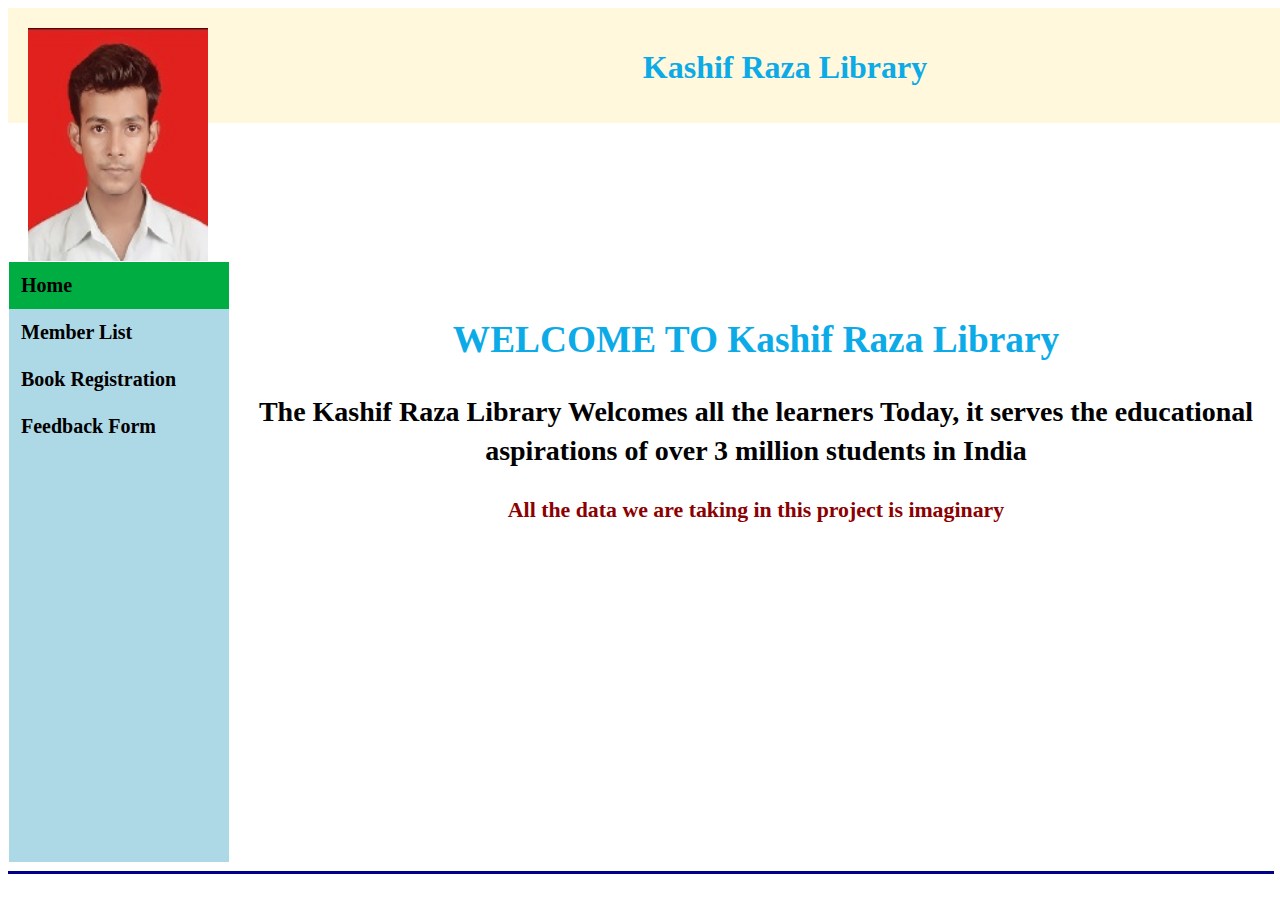
<file: index.html>
<html> <head>

  <title>Kashif Raza Library</title> <link rel="stylesheet" type="text/css" href="styles.css">
  
  </head> <body>
  
  <div style="width:100%; height:75px; background-color:#FFF8DC; padding:20px;"> <div style="float:left; width:250px;">
  
  <img src="Photo.jpg" width="180">
  
  </div> <div><center><h1>Kashif Raza Library</h1></center></div>
  
  </div> <table width="100%">
  
  <tr><td width="220">
  
  <div class="vertical-menu">
  
  <a href="index.html" class="active">Home</a> <a href="Memberlist.html">Member List</a> <a href="bookreg.html">Book Registration</a> <a href="feedback.html">Feedback Form</a>
  
  </div>
  
  </td><td> <div style="overflow: auto; height: 600; margin-left:10px; line-height:1.428;"
  
  class="textcss">
  
  <br /><center><h1>WELCOME TO Kashif Raza Library</h1></center>
  
  <h2><center>The Kashif Raza Library Welcomes all the learners 
    Today, it serves the educational aspirations of over 3 million students in India 
  </center>
</h2>
<h3> <center>All the data we are taking in this project is imaginary</center> </h3>
  
 </td></tr>
  
  </table> <hr width="100%" size="3" color="#00008B">
  
  </body> </html>
</file>
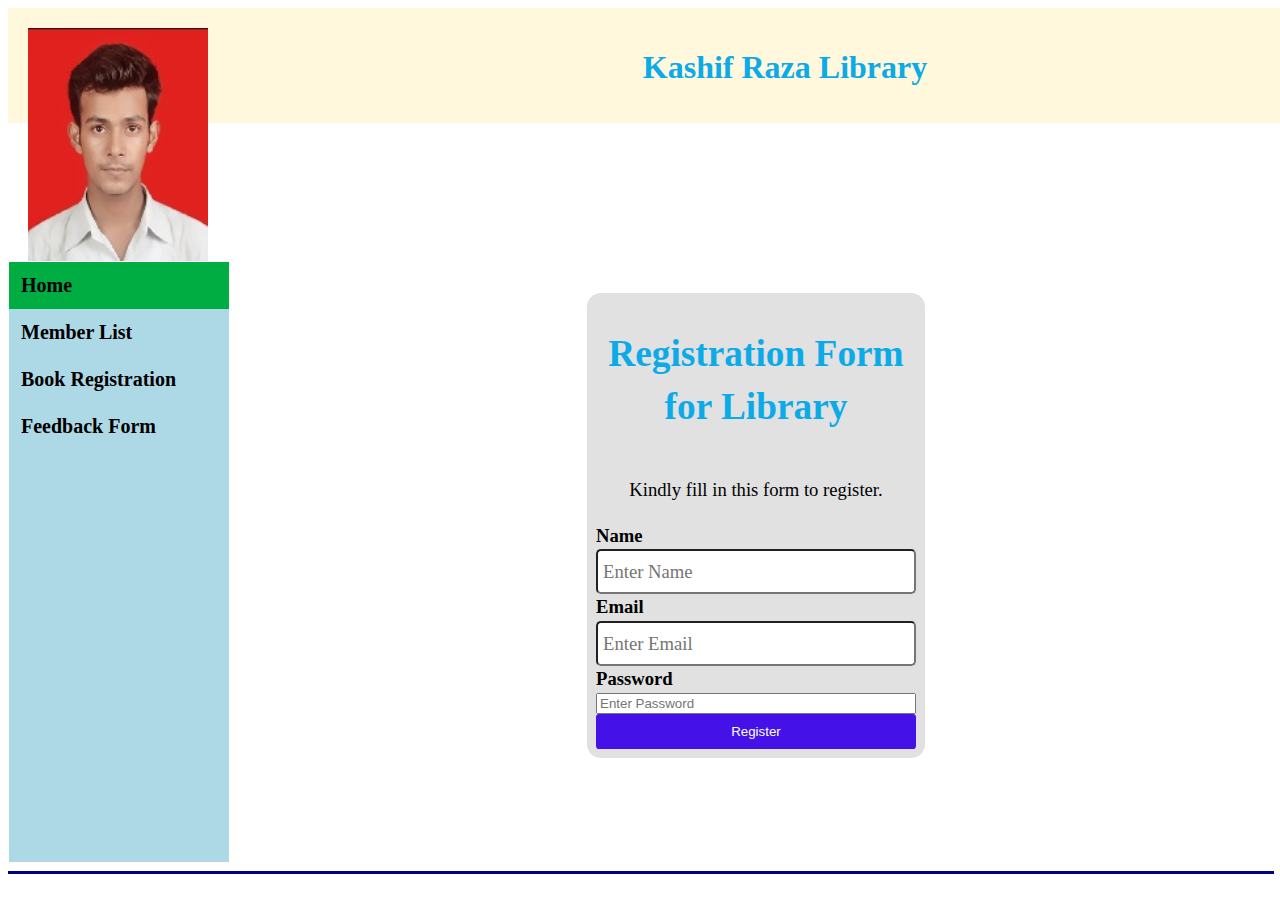
<file: bookreg.html>
<html> <head>

    <title>Kashif Raza Library</title> <link rel="stylesheet" type="text/css" href="styles.css">

    </head> <body>
    
    <div style="width:100%; height:75px; background-color:#FFF8DC; padding:20px;"> <div style="float:left; width:250px;">
    
    <img src="Photo.jpg" width="180">
    
    </div> <div><center><h1>Kashif Raza Library</h1></center></div>
    
    </div> <table width="100%">
    
    <tr><td width="220">
    
    <div class="vertical-menu">
    
    <a href="index.html" class="active">Home</a> <a href="Memberlist.html">Member List</a> <a href="./bookreg.html">Book Registration</a> <a href="./feedback.html">Feedback Form</a>
    
    </div>
    
    </td><td> <div style="overflow: auto; height: 600; margin-left:10px; line-height:1.428;"
    
    class="textcss">
    
    <br />
    
    <form action="action_form.php" method="get">
        <!-- class named "container" is assigned to div -->
        <div class="container">
          <h1>Registration Form for Library</h1>
          <p>Kindly fill in this form to register.</p>
          <label for="name"><b>Name</b></label>
          <input
            type="text"
            placeholder="Enter Name"
            name="name"
            id="name"
            required
          />

          <label for="email"><b>Email</b></label>
          <input
            type="text"
            placeholder="Enter Email"
            name="email"
            id="email"
            required
          />

          <label for="pwd"><b>Password</b></label>
          <input
            type="password"
            placeholder="Enter Password"
            name="pwd"
            id="pwd"
            required
          />


          <button type="submit" value="submit">Register</button>
        
        
        </div>


      </form>

    
   </td></tr>
    
    </table> <hr width="100%" size="3" color="#00008B">
    
    </body> </html>
</file>
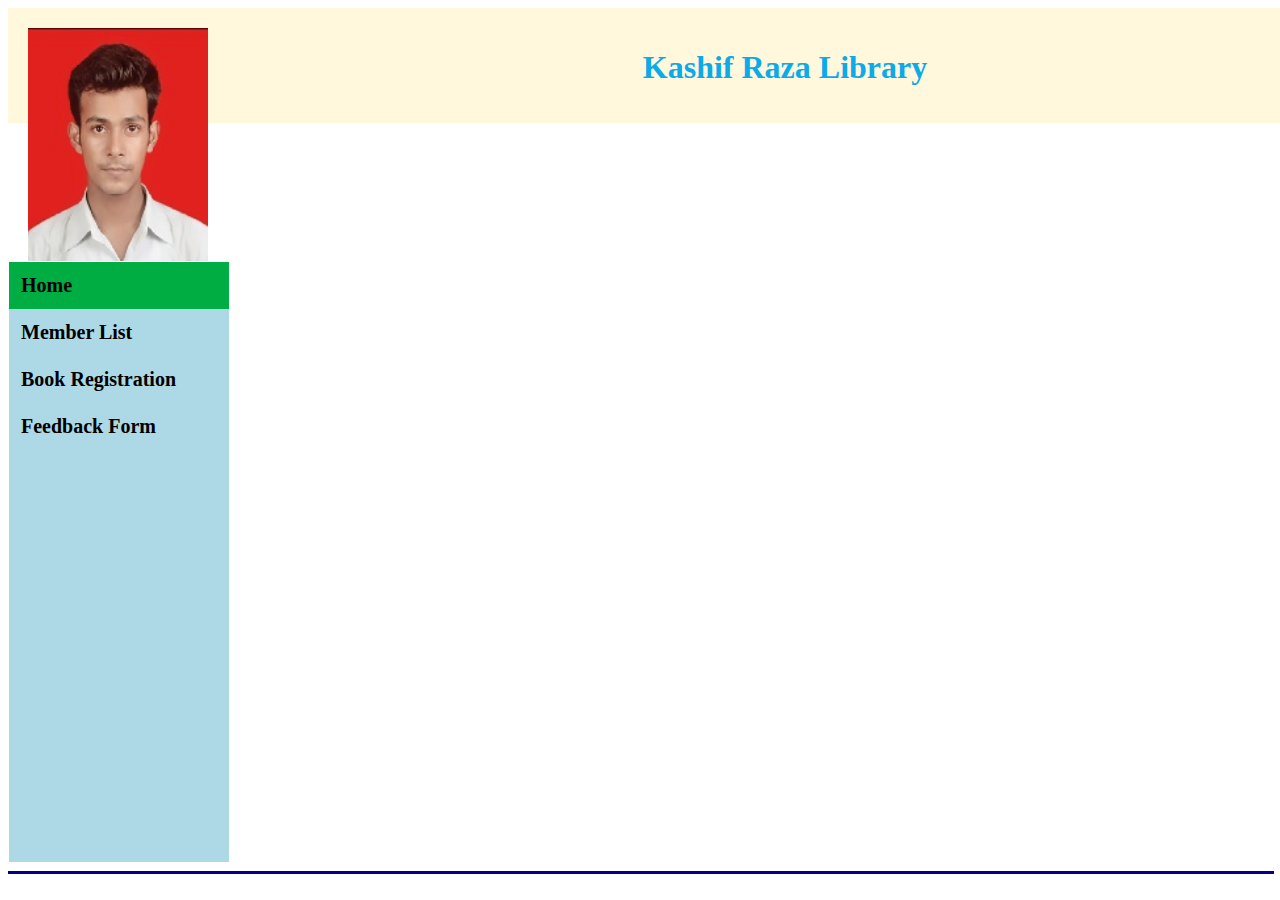
<file: feedback.html>
<html> <head>

    <title>Kashif Raza Library</title> <link rel="stylesheet" type="text/css" href="styles.css">

    </head> <body>
    
    <div style="width:100%; height:75px; background-color:#FFF8DC; padding:20px;"> <div style="float:left; width:250px;">
    
    <img src="Photo.jpg" width="180">
    
    </div> <div><center><h1>Kashif Raza Library</h1></center></div>
    
    </div> <table width="100%">
    
    <tr><td width="220">
    
    <div class="vertical-menu">
    
    <a href="index.html" class="active">Home</a> <a href="Memberlist.html">Member List</a> <a href="bookreg.html">Book Registration</a> <a href="feedback.html">Feedback Form</a>
    
    </div>
    
    </td><td> <div style="overflow: auto; height: 600; margin-left:10px; line-height:1.428;"
    
    class="textcss">
    
    <br />
    

    
    
   </td></tr>
    
    </table> <hr width="100%" size="3" color="#00008B">
    
    </body> </html>
</file>
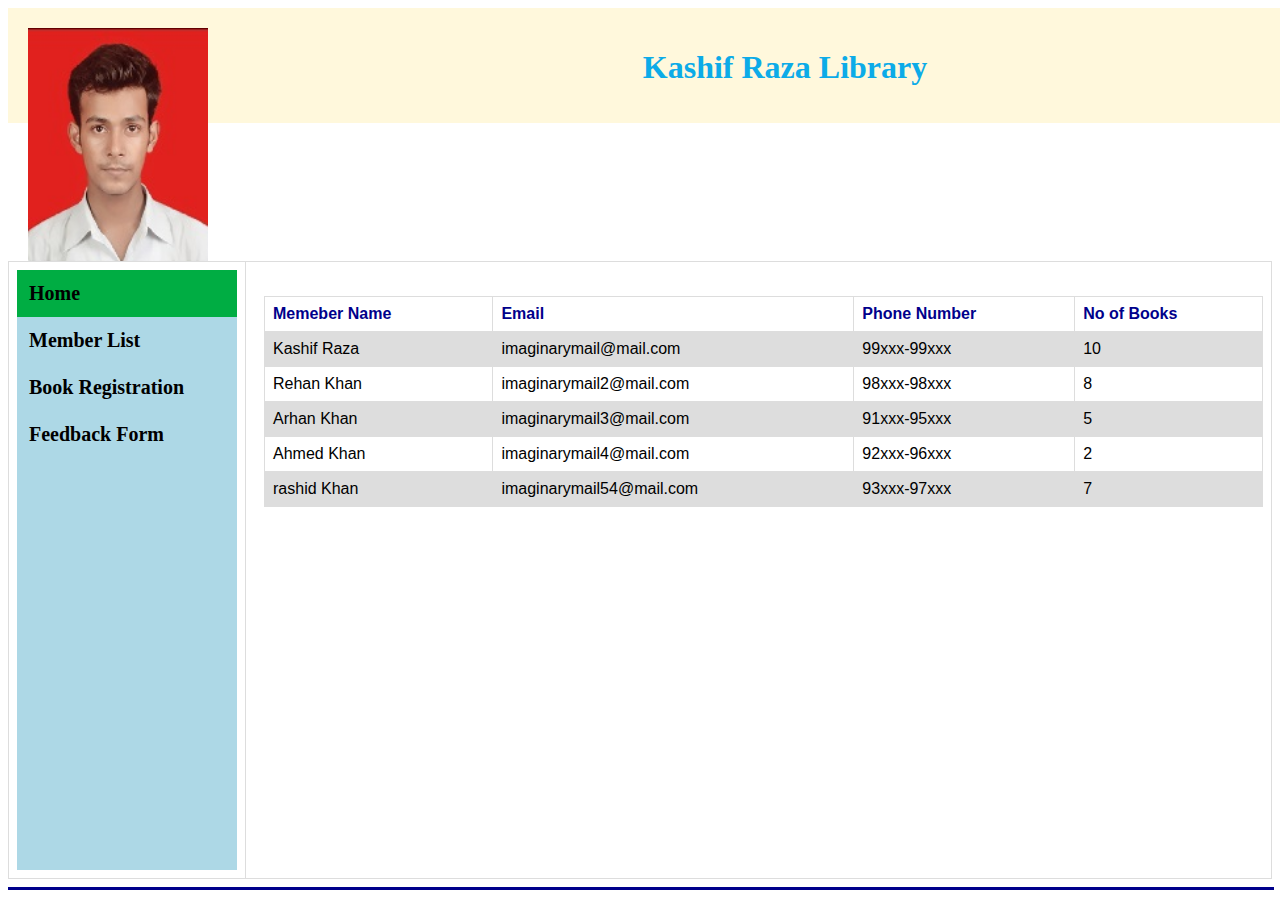
<file: Memberlist.html>
<html> <head>

    <title>Kashif Raza Library</title> <link rel="stylesheet" type="text/css" href="styles.css">
    <style>table {
        font-family: arial, sans-serif;
        border-collapse: collapse;
        width: 100%;
      }
      
      td, th {
        border: 1px solid #dddddd;
        text-align: left;
        padding: 8px;
      }
      
      tr:nth-child(even) {
        background-color: #dddddd;
      }
    </style>
    </head> <body>
    
    <div style="width:100%; height:75px; background-color:#FFF8DC; padding:20px;"> <div style="float:left; width:250px;">
    
    <img src="Photo.jpg" width="180">
    
    </div> <div><center><h1>Kashif Raza Library</h1></center></div>
    
    </div> <table width="100%">
    
    <tr><td width="220">
    
    <div class="vertical-menu">
    
    <a href="index.html" class="active">Home</a> <a href="Memberlist.html">Member List</a> <a href="bookreg.html">Book Registration</a> <a href="feedback.html">Feedback Form</a>
    
    </div>
    
    </td><td> <div style="overflow: auto; height: 600; margin-left:10px; line-height:1.428;"
    
    class="textcss">
    
    <br />

    <table>
        <tr>
          <th>Memeber Name </th>
          <th>Email</th>
          <th>Phone Number</th>
          <th>No of Books </th>
        </tr>
        <tr>
          <td>Kashif Raza</td>
          <td>imaginarymail@mail.com</td>
          <td>99xxx-99xxx</td>
          <td>10</td>
        </tr>
        <tr>
          <td>Rehan Khan</td>
          <td>imaginarymail2@mail.com</td>
          <td>98xxx-98xxx</td>
          <td>8</td>
        </tr>
        <tr>
          <td>Arhan Khan</td>
          <td>imaginarymail3@mail.com</td>
          <td>91xxx-95xxx</td>
          <td>5</td>
        </tr>
        <tr>
            <td>Ahmed Khan</td>
            <td>imaginarymail4@mail.com</td>
            <td>92xxx-96xxx</td>
            <td>2</td>            
        </tr>
        <tr>
            <td>rashid Khan</td>
            <td>imaginarymail54@mail.com</td>
            <td>93xxx-97xxx</td>
            <td>7</td>
        </tr>
        </table>
    
   </td></tr>
    
    </table> <hr width="100%" size="3" color="#00008B">
    
    </body> </html>
</file>
<file: styles.css>
h1 {
    font-family: Cambria;
    color: #0CABE8;
}

h3 {
    font-family: Cambria;
    color: #8B0000;
}

h4 {
    font-family: Cambria;
    color: #00008B;
}

.textcss {
    font-size: 14pt;
    font-family: Cambria;
}

.vertical-menu {
    height: 600;
    width: 220px;
    font-size: 15pt;
    font-family: Cambria;
    font-weight: bold;
    background-color: #ADD8E6;
}

.vertical-menu a {
    background-color: #ADD8E6;
    color: 000000;
    display: block;
    padding: 12px;
    text-decoration: none;
}

.vertical-menu a:hover {
    background-color: #90EE90;
}

.vertical-menu a.active {
    background-color: #00AD43;
}

input[type="text"] {
    height: 45px;
    font-size: 14pt;
    font-family: Cambria;
    padding: 5px 5px;
    border-radius: 5px;
    outline: 0 !important;
}

select {
    font-family: Cambria;
    font-size: 14pt;
    padding: 10px;
    border-radius: 5px;
}

option {
    font-family: Cambria;
    font-size: 14pt;
}

input[type="text"]:hover,
select:hover {
    border: 2px solid #8B0000;
}

input[type="submit"] {
    font-size: 14pt;
    font-family: Cambria;
    color: white;
    font-weight: bold;
    height: 45px;
    width: 160px;
    border: none;
    cursor: pointer;
    outline: 0 !important;
    border-radius: 5px;
    margin: 5px 5px;
    padding: 0px 15px;
    background-color: #0087BD;
}

table,
th,
td {
    border-collapse: collapse;
}

th {
    color: #00008B;
}

a {
    text-decoration: none;
}
body {
    font-family: Arial, Helvetica, sans-serif;
  }
form {
    display: flex;
    flex-direction: column;
    align-items: center;
  }

  .container {
    display: flex;
    flex-direction: column;
    width: 25vw;
    margin: 0.25em 0em 1em 0em;
    outline: none;
    padding: 0.5em;
    border: none;
    background-color: rgb(225, 225, 225);
    border-radius: 0.75em;
    color: black;
  }

  h1, p {
    text-align: center;
  }

  button {
    padding: 0.75em;
    border: none;
    outline: none;
    background-color: rgb(68, 18, 232);
    color: white;
    border-radius: 0.25em;
  }

  /* hover functionality for button */
  button:hover {
    cursor: pointer;
    background-color: rgb(41, 4, 164);
  }
</file>
